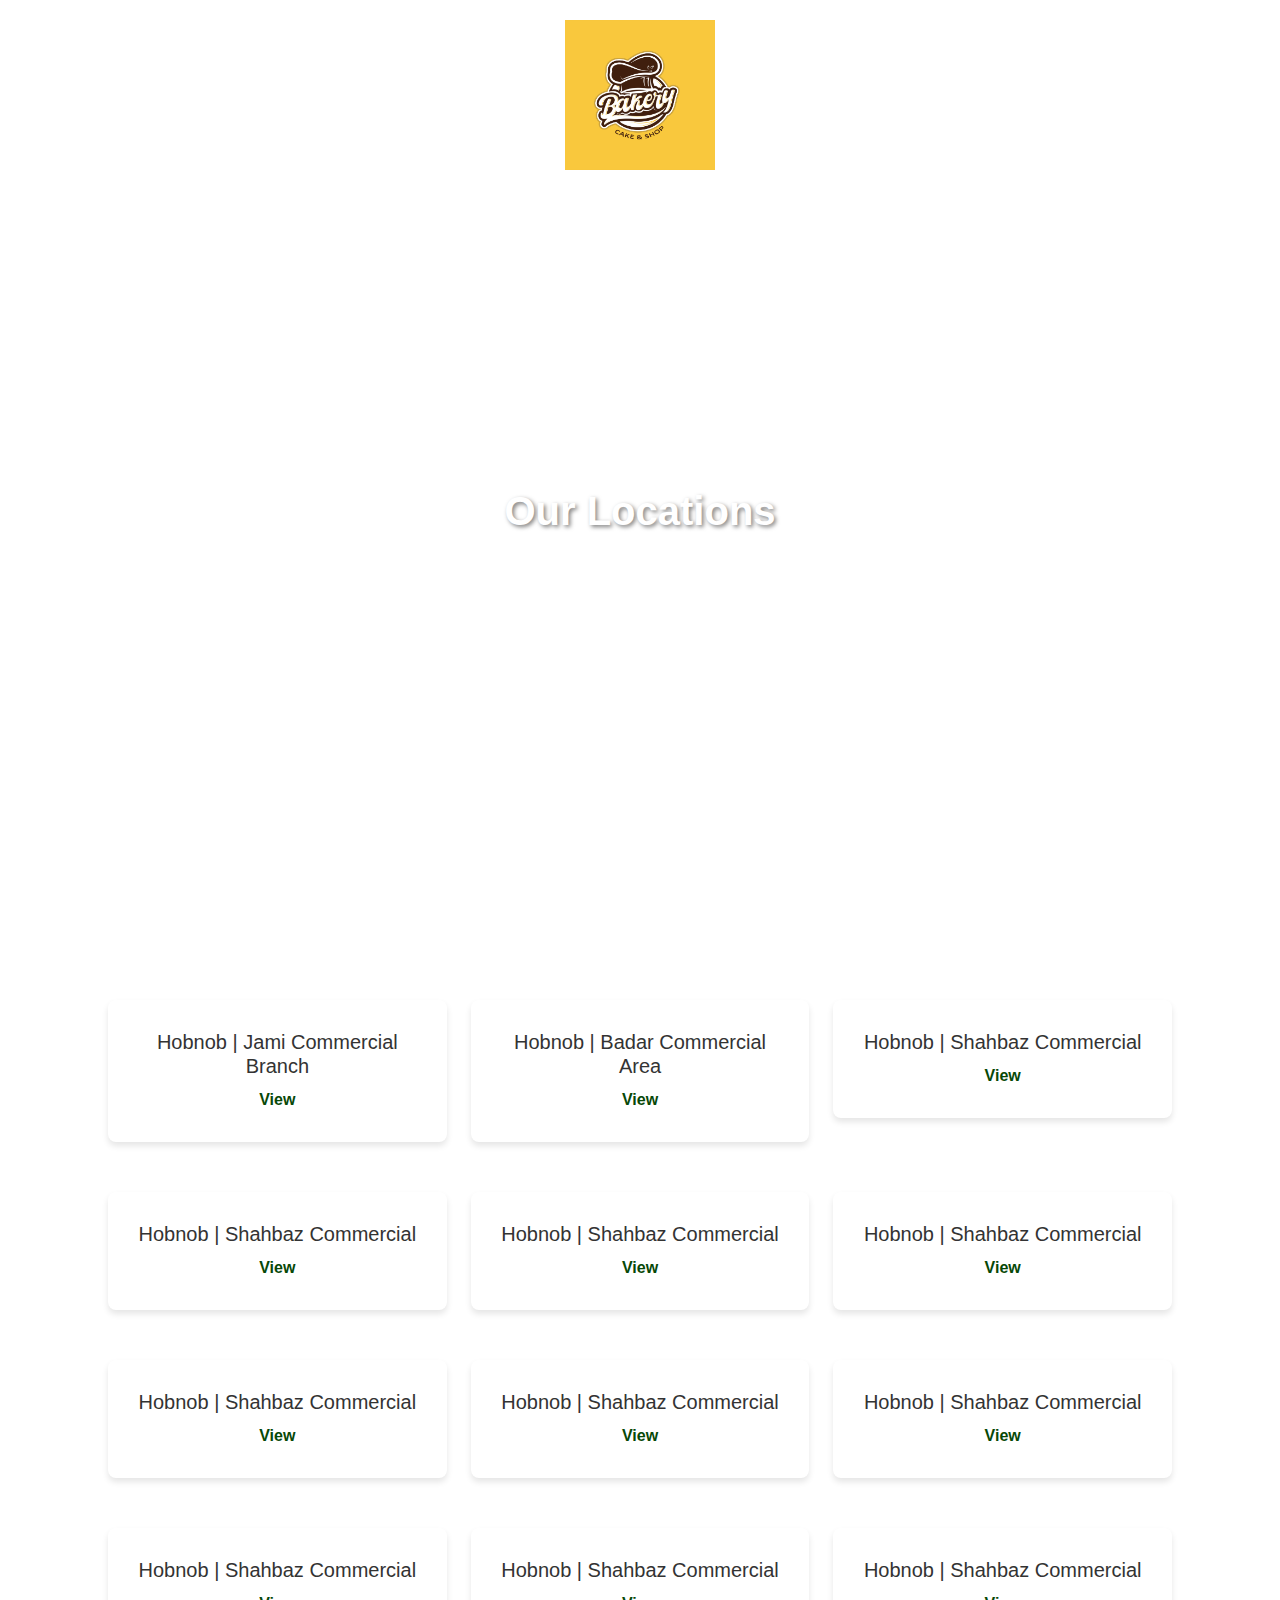
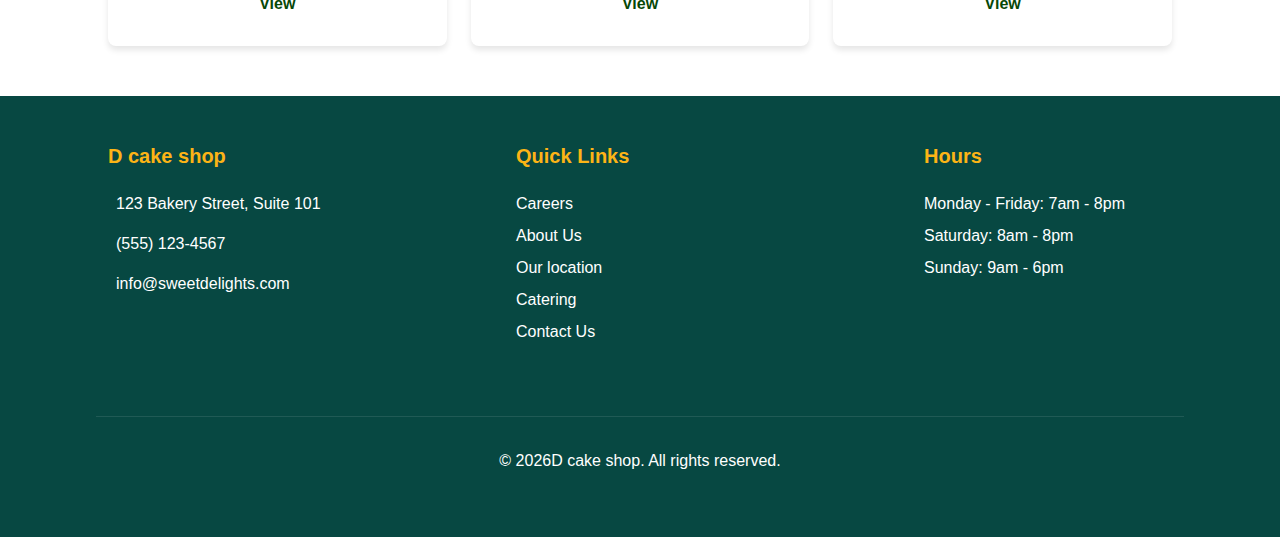
<file: location.html>
<!DOCTYPE html>
<html lang="en">
<head>
    <meta charset="UTF-8">
    <meta name="viewport" content="width=device-width, initial-scale=1.0">
    <title>Hobnob Locations</title>
    <link rel="stylesheet" href="https://cdnjs.cloudflare.com/ajax/libs/font-awesome/6.5.0/css/all.min.css">
    <link rel="stylesheet" href="https://cdnjs.cloudflare.com/ajax/libs/font-awesome/6.5.0/css/all.min.css">
    <link href="https://cdn.jsdelivr.net/npm/bootstrap@5.3.0/dist/css/bootstrap.min.css" rel="stylesheet">
    <link href="https://cdn.jsdelivr.net/npm/bootstrap@5.3.3/dist/css/bootstrap.min.css" rel="stylesheet" integrity="sha384-QWTKZyjpPEjISv5WaRU9OFeRpok6YctnYmDr5pNlyT2bRjXh0JMhjY6hW+ALEwIH" crossorigin="anonymous">

    <link rel="stylesheet" href="location.css">
</head>
<body>


<header>
    <div class="container">
        <div class="logo-container">
            <a href="index.html">
                <img src="bakery_logo.jpg" alt="Hobnob Logo">
            </a>
        </div>
    </div>
</header>

<section class="section-gap">
    <div class="lgx-banner">
        <div class="lgx-banner-info">
            <h2>Our Locations</h2>
        </div>
    </div>
</section>

<section>
    <div class="container">
        <div class="row">
            <div class="col-md-4">
                <div class="show">
                    <h3>Hobnob | Jami Commercial Branch</h3>
                    <div class="nap">
                        <a href="https://maps.app.goo.gl/9C2uoQJGsH1fgqYB9" target="_blank">View</a>
                    </div>
                </div>
            </div>
            <div class="col-md-4">
                <div class="show">
                    <h3>Hobnob | Badar Commercial Area</h3>
                    <div class="nap">
                        <a href="https://maps.app.goo.gl/Jp1cTx73LhjfGPPV6" target="_blank">View</a>
                    </div>
                </div>
            </div>
            <div class="col-md-4">
                <div class="show">
                    <h3>Hobnob | Shahbaz Commercial</h3>
                    <div class="nap">
                        <a href="https://maps.app.goo.gl/CyK7SNP7oVJFVz7g7" target="_blank">View</a>
                    </div>
                </div>
            </div>
            <div class="col-md-4">
              <div class="show">
                  <h3>Hobnob | Shahbaz Commercial</h3>
                  <div class="nap">
                      <a href="https://maps.app.goo.gl/CyK7SNP7oVJFVz7g7" target="_blank">View</a>
                  </div>
              </div>
          </div>
          <div class="col-md-4">
            <div class="show">
                <h3>Hobnob | Shahbaz Commercial</h3>
                <div class="nap">
                    <a href="https://maps.app.goo.gl/CyK7SNP7oVJFVz7g7" target="_blank">View</a>
                </div>
            </div>
        </div>
        <div class="col-md-4">
          <div class="show">
              <h3>Hobnob | Shahbaz Commercial</h3>
              <div class="nap">
                  <a href="https://maps.app.goo.gl/CyK7SNP7oVJFVz7g7" target="_blank">View</a>
              </div>
          </div>
      </div>
      <div class="col-md-4">
        <div class="show">
            <h3>Hobnob | Shahbaz Commercial</h3>
            <div class="nap">
                <a href="https://maps.app.goo.gl/CyK7SNP7oVJFVz7g7" target="_blank">View</a>
            </div>
        </div>
    </div>
    <div class="col-md-4">
      <div class="show">
          <h3>Hobnob | Shahbaz Commercial</h3>
          <div class="nap">
              <a href="https://maps.app.goo.gl/CyK7SNP7oVJFVz7g7" target="_blank">View</a>
          </div>
      </div>
  </div>
  <div class="col-md-4">
    <div class="show">
        <h3>Hobnob | Shahbaz Commercial</h3>
        <div class="nap">
            <a href="https://maps.app.goo.gl/CyK7SNP7oVJFVz7g7" target="_blank">View</a>
        </div>
    </div>
</div>
<div class="col-md-4">
  <div class="show">
      <h3>Hobnob | Shahbaz Commercial</h3>
      <div class="nap">
          <a href="https://maps.app.goo.gl/CyK7SNP7oVJFVz7g7" target="_blank">View</a>
      </div>
  </div>
</div>
<div class="col-md-4">
  <div class="show">
      <h3>Hobnob | Shahbaz Commercial</h3>
      <div class="nap">
          <a href="https://maps.app.goo.gl/CyK7SNP7oVJFVz7g7" target="_blank">View</a>
      </div>
  </div>
</div>
<div class="col-md-4">
  <div class="show">
      <h3>Hobnob | Shahbaz Commercial</h3>
      <div class="nap">
          <a href="https://maps.app.goo.gl/CyK7SNP7oVJFVz7g7" target="_blank">View</a>
      </div>
  </div>
</div>
            
        </div>
    </div>

    <footer class="footer">
        <div class="container">
            <div class="row">
    
                <div class="col-md-3 mb-4">
                    <h3>D cake shop</h3>
                    <div class="contact-info">
                        <p><i class="bi bi-geo-alt-fill"></i> 123 Bakery Street, Suite 101</p>
                        <p><i class="bi bi-telephone-fill"></i> (555) 123-4567</p>
                        <p><i class="bi bi-envelope-fill"></i> info@sweetdelights.com</p>
                    </div>
                </div>

                <div class="col-md-3 mb-4">
                    <h3>Quick Links</h3>
                    <ul class="footer-links">
                        <li><a href="career.html">Careers</a></li>
                        <li><a href="about.html">About Us</a></li>
                        <li><a href="location.html">Our location</a></li>
                        <li><a href="catering.html">Catering</a></li>
                        <li><a href="contact.html">Contact Us</a></li>
                    </ul>
                </div>

        
                <div class="col-md-3 mb-4">
                    <h3>Hours</h3>
                    <ul class="footer-links">
                        <li>Monday - Friday: 7am - 8pm</li>
                        <li>Saturday: 8am - 8pm</li>
                        <li>Sunday: 9am - 6pm</li>
                    </ul>
                </div>

            

        
            <div class="footer-bottom text-center">
                <p>&copy; <script>document.write(new Date().getFullYear())</script>D cake shop. All rights reserved.</p>
            </div>
        </div>
    </footer>


    




</body>
</html>
</file>
<file: location.css>
* {
    margin: 0;
    padding: 0;
    box-sizing: border-box;
}
body {
    font-family: Arial, sans-serif;
    background-color: #ffffff;
    color: #333;
    line-height: 1.;
}

header {
    background-color: #fff;
    padding: 20px 0;
    text-align: center;
    box-shadow: 0 4px 8px rgba(0, 0, 0, 0.1);
}

.logo-container {
    display: flex;
    justify-content: center;
    align-items: center;
}

.logo-container img {
    max-width: 150px;
    width: 100%;
}

.lgx-banner {
    background-image: url('https://catering.hobnob.pk/assets/img/banner.jpg');
    background-size: cover;
    background-position: center;
    height: 650px;
    display: flex;
    justify-content: center;
    align-items: center;
    color: #fff;
    line-height: 1.6rem;
    margin-bottom: 150px;
}
.section-gap{
    padding: 0 3rem;
    padding-top: 0px;
    padding-left: 3rem;
    padding-right: 3rem;
    padding-bottom: 0px;
}
.lgx-banner h2 {
    font-size: 40px;
    font-weight: bold;
    text-shadow: 2px 2px 4px rgba(0, 0, 0, 0.5);
}


section {
    padding: 10px 0;
    background-color: #fff;
}

.container {
    width: 85%;
    margin: 0 auto;
}

.row {
    display: flex;
    flex-wrap: wrap;
    justify-content: space-between;
}

.show {
    background-color: #fff;
    padding: 30px;
    border-radius: 8px;
    margin-bottom: 50px;
    text-align: center;
    box-shadow: 0 4px 6px rgba(0, 0, 0, 0.1);
    transition: transform 0.3s ease-in-out;
}

.show:hover {
    transform: translateY(-10px);
}

.show h3 {
    font-size: 20px;
    color: #333;
    margin-bottom: 10px;
}

.nap a {
    color: #074807;
    font-weight: bold;
    text-decoration: none;
    transition: color 0.3s;
}

.nap a:hover {
    color: #074807;
    background-color: #fcb416;
    text-decoration: underline;
}




        .footer {
            background-color: #074842;
            color: white;
            padding: 48px 0;
        }
        .footer h3 {
            color: #FCB416;
            font-weight: bold;
            margin-bottom: 1.5rem;
            font-size: 1.25rem;
        }
        .footer a {
            color: white;
            text-decoration: none;
            transition: color 0.3s;
            border: none;
        }
        .footer a:hover {
            color: #FCB416;
        }
        .footer-links {
            list-style: none;
            padding: 0;
        }
        .footer-links li {
            margin-bottom: 0.5rem;
        }
        .social-icons {
            font-size: 1.5rem;
        }
        .social-icons a {
            margin-right: 1rem;
            border: none;
            background-color: #FCB416;
        }
        .contact-info i {
            margin-right: 0.5rem;
            width: 20px;
        }
        .footer-bottom {
            border-top: 1px solid rgba(255, 255, 255, 0.1);
            margin-top: 2rem;
            padding-top: 2rem;
        }
        
        
        
   


@media screen and (max-width: 768px) {
    .container {
        width: 90%;
    }

    .row {
        flex-direction: column;
        align-items: center;
    }

    .show {
        width: 100%;
        margin-bottom: 15px;
    }

    .lgx-banner h2 {
        font-size: 30px;
    }
}
.lgx-social-footer{
      margin-bottom: -70px;
    }
</file>
